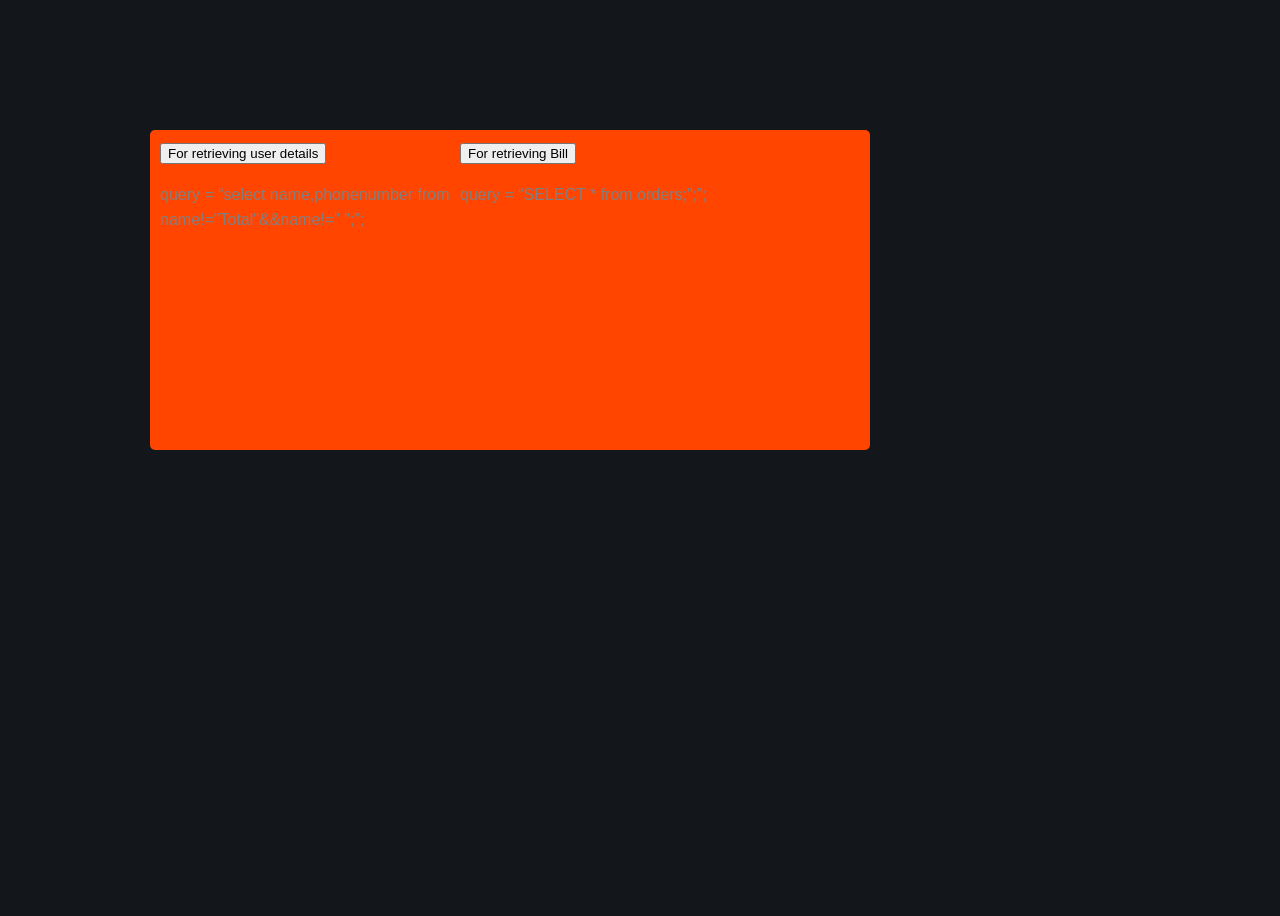
<file: Canteen/Canteen/rinf.html>
<!DOCTYPE html>
<html>
<head>
	<meta charset="utf-8">
	<meta name="viewport" content="width=device-width, initial-scale=1">
	<link rel="stylesheet" type="text/css" href="rinf.css">
	<title>
		Retrieve Information
	</title>
</head>
<body>
	<div class="a1">
		<button onclick="document.location='http://localhost/Canteen/ret.php'">For retrieving user details</button>
		
		
		<p class="p1">query = “select name,phonenumber from orders where name!="Total"&&name!=" ";”;</p><br>	
	</div>
	
	<div class="a2">
	     	<button onclick="document.location='http://localhost/Canteen/ret3.php'">For retrieving Bill
	     	</button>
		
		
			<p class="p1">query = “SELECT * from orders;";”;</p><br>
	</div>


</body>
</html>
</file>
<file: Canteen/Canteen/rinf.css>
:root {
    --clr-neutral-900: hsl(207, 19%, 9%);
    --clr-neutral-100: hsl(0, 0%, 100%);
    --clr-neutral-400: hsl(142, 90%, 61%);
    --clr-neutral-500: hsl(241, 52%, 60%);
    --clr-neutral-700: hsl(56, 100%, 50%);
    --clr-neutral-600: hsl(0, 86%, 61%);
}
body{
    display: grid;
    min-height: 100vh;
    line-height: 1.6;
    background: var(--clr-neutral-900);
    font-family: sans-serif;
    padding-right: 15em;
}
.a1
{
	
	position: absolute;
    left: 150px;
    top: 130px;
    padding: 10px;
    background-color: orangered;
    border-radius: 5px;
    z-index: 20;
width: 400px;
height:300px;
}

.a2
{
	position: absolute;
    left: 450px;
    top: 130px;
    padding: 10px;
    background-color: orangered;
    border-radius: 5px;
    z-index: 20;
width: 400px;
height: 300px;
}


.a1:hover, .a2:hover {
    
    background-color: whitesmoke;
    
}
.p1
{
	color:grey;
}
</file>
